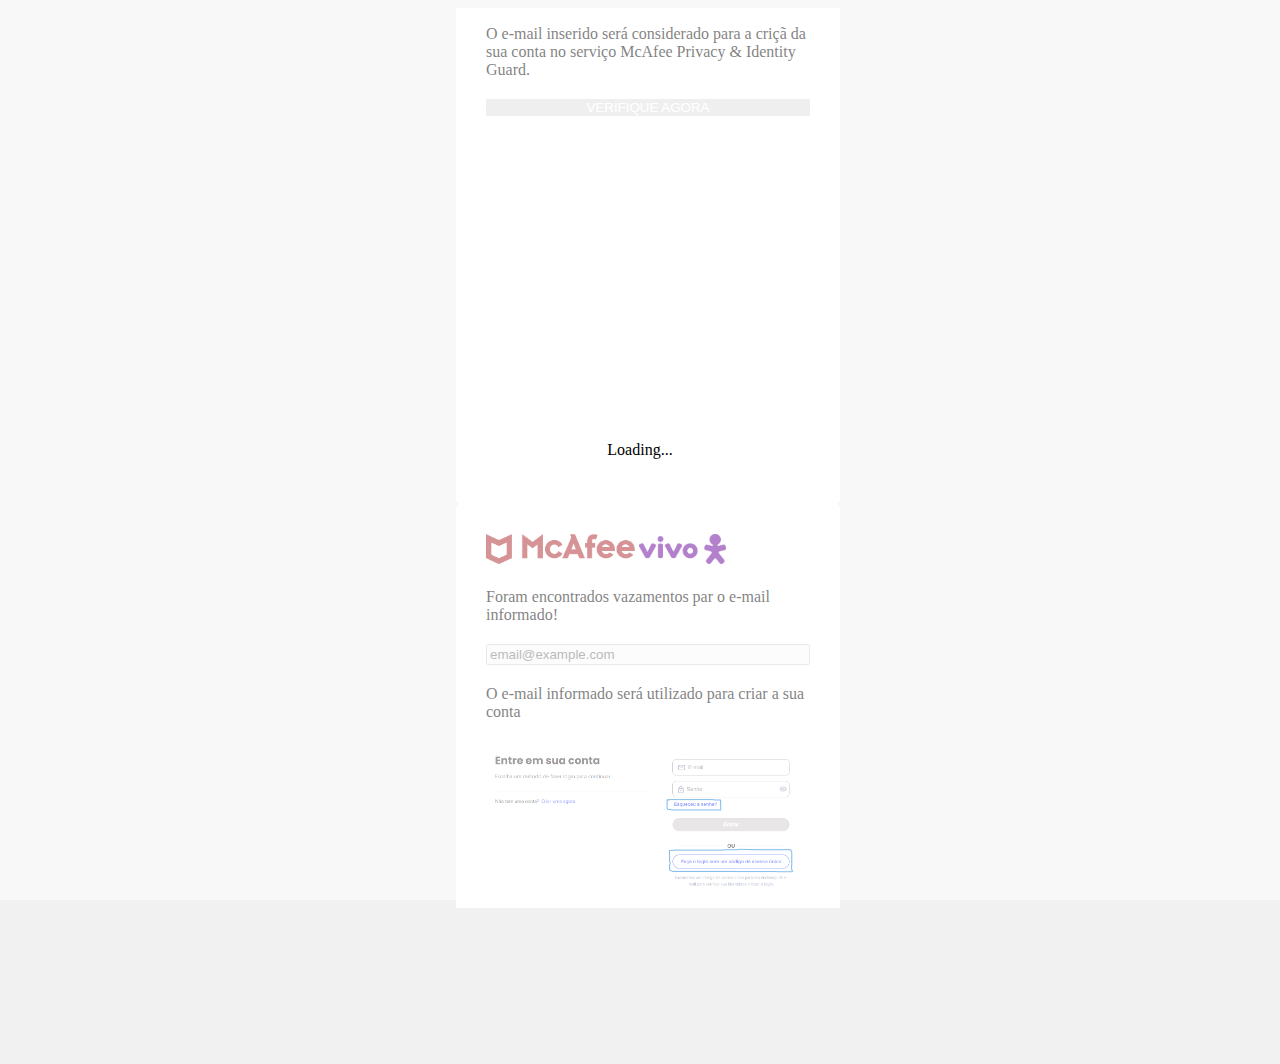
<file: index.html>
<!DOCTYPE html>
<html lang="en">
  <head>
    <meta charset="utf-8" />
    <meta name="viewport" content="width=device-width, initial-scale=1" />
    <title>Bootstrap demo</title>
    <link
      href="https://cdn.jsdelivr.net/npm/bootstrap@5.3.2/dist/css/bootstrap.min.css"
      rel="stylesheet"
      integrity="sha384-T3c6CoIi6uLrA9TneNEoa7RxnatzjcDSCmG1MXxSR1GAsXEV/Dwwykc2MPK8M2HN"
      crossorigin="anonymous"
    />
    <link rel="stylesheet" href="styles.css" />
  </head>
  <body>
    <div class="container">
      <div class="position-relative">
        <!-- Form One -->
        <form id="form-one" action="">
          <div class="card">
            <div class="d-flex justify-content-between align-items-center mb-4">
              <img src="images/McAfee.png" alt="" height="30px" />
              <img src="images/vivo-120.png" alt="" height="30px" />
            </div>
            <span class="fs-5 text-center"
              >Consulta os vazamentos na dark web para o e-mail indicado.</span
            >
            <input
              id="input-email"
              type="email"
              class="form-control form-control-lg"
              required
              placeholder="email@example.com"
            />
            <span class="text-center text-muted flex-fill">
              O e-mail inserido será considerado para a criçã da sua conta no
              serviço McAfee Privacy & Identity Guard.
            </span>
            <button id="validate-email" disabled class="btn btn-violet">
              VERIFIQUE AGORA
            </button>
          </div>
        </form>

        <!-- Form Two -->
        <form id="form-two" class="d-none" action="">
          <div class="card">
            <div class="d-flex justify-content-between align-items-center mb-4">
              <img src="images/McAfee.png" alt="" height="30px" />
              <img src="images/vivo-120.png" alt="" height="30px" />
            </div>
            <span class="fs-5 text-center"
              >Foram encontrados <b id="tag-count"></b> vazamentos par o e-mail
              informado!</span
            >
            <input
              id="input-confirm-email"
              type="email"
              class="form-control form-control-lg"
              required
              placeholder="email@example.com"
              disabled
            />
            <span class="text-center text-muted">
              O e-mail informado será utilizado para criar a sua conta
            </span>
            <img src="images/criar.png" alt="" />
            <span class="text-center text-muted flex-fill">
              Para seguir com a sua conta, na tela "Entre em sua conta"
              considere o fluxo "esqueceu a senha?" ou "código de acceso único".
            </span>
            <button id="confirm-email" class="btn btn-violet">
              CRIAR CONTA COM ESSE E-MAIL
            </button>
            <button id="reset" type="button" class="btn text-primary">
              Ou troque o e-mail considerado.
            </button>
          </div>
        </form>

        <!--Spinner-->
        <div id="spinner" class="container-spinner invisible">
          <div class="spinner-border" role="status">
            <span class="visually-hidden">Loading...</span>
          </div>
        </div>
      </div>
    </div>
    <script src="script.js"></script>
    <script
      src="https://cdn.jsdelivr.net/npm/bootstrap@5.3.2/dist/js/bootstrap.bundle.min.js"
      integrity="sha384-C6RzsynM9kWDrMNeT87bh95OGNyZPhcTNXj1NW7RuBCsyN/o0jlpcV8Qyq46cDfL"
      crossorigin="anonymous"
    ></script>
  </body>
</html>
</file>
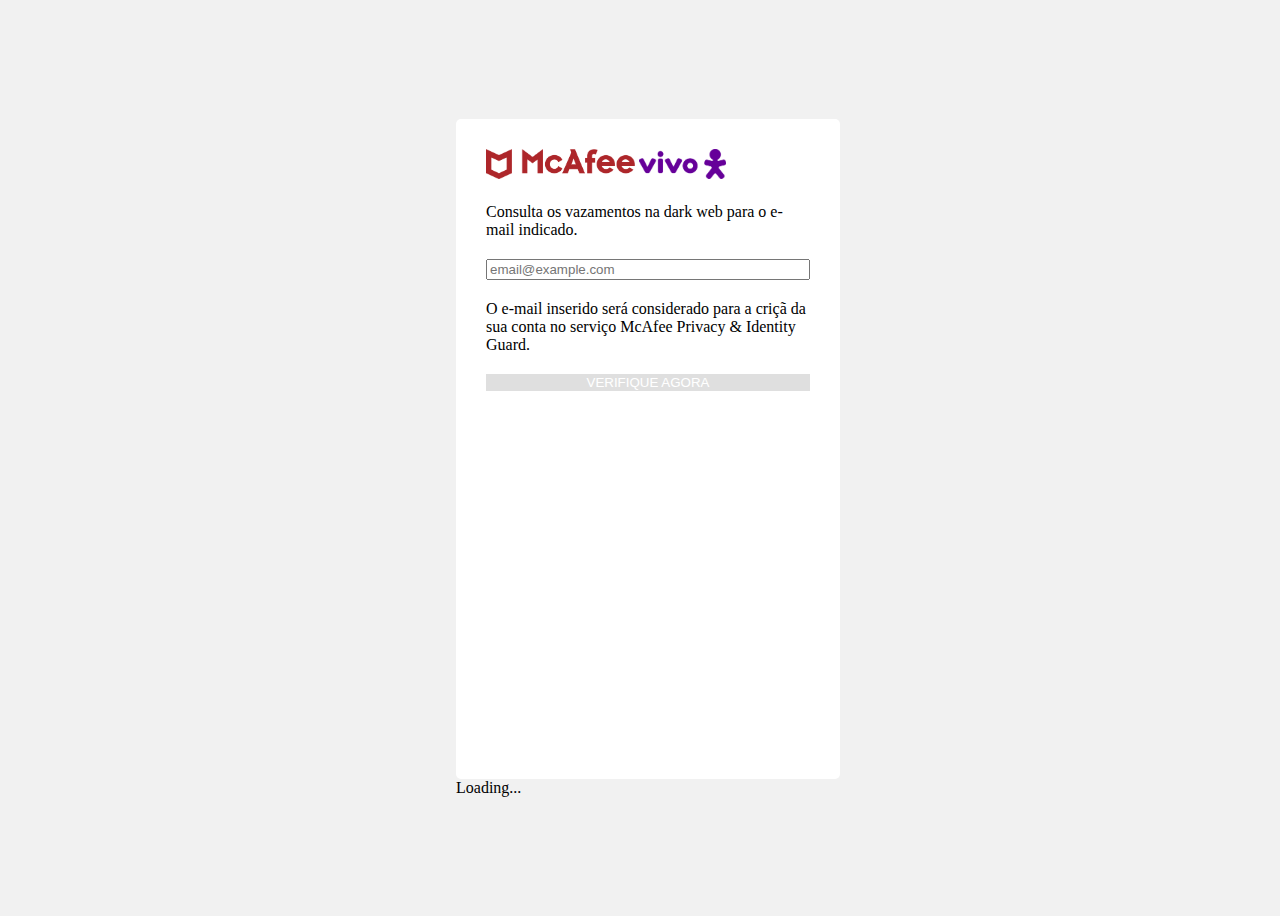
<file: page_one/index.html>
<!DOCTYPE html>
<html lang="en">
  <head>
    <meta charset="utf-8" />
    <meta name="viewport" content="width=device-width, initial-scale=1" />
    <title>Bootstrap demo</title>
    <link
      href="https://cdn.jsdelivr.net/npm/bootstrap@5.3.2/dist/css/bootstrap.min.css"
      rel="stylesheet"
      integrity="sha384-T3c6CoIi6uLrA9TneNEoa7RxnatzjcDSCmG1MXxSR1GAsXEV/Dwwykc2MPK8M2HN"
      crossorigin="anonymous"
    />
    <style>
      html {
        overflow: hidden;
      }
      body {
        height: 100vh;
        width: 100vw;
        display: flex;
        justify-content: center;
        align-items: center;
        background-color: rgb(241, 241, 241);
        overflow: hidden;
      }

      .card {
        background-color: white;
        border-radius: 5px;
        padding: 30px;
        display: flex;
        flex-direction: column;
        gap: 20px;
        height: 600px;
      }

      .btn {
        border: none;
      }

      .btn-violet {
        background-color: #660099;
        color: white;
      }
      .btn-violet:hover {
        background-color: #8b06ce;
        color: white;
      }
      .btn:disabled {
        background-color: #dfdfdf;
      }

      .btn-violet:active:focus {
        background-color: #af39eb;
        color: white;
      }

      @media (min-width: 1200px) {
        .container {
          max-width: 30%;
        }
      }

      @media (max-width: 1200px) {
        .container {
          max-width: 40%;
        }
      }

      @media (max-width: 960px) {
        .container {
          max-width: 50%;
        }
      }

      @media (max-width: 720px) {
        .container {
          max-width: 60%;
        }
      }

      @media (max-width: 540px) {
        .container {
          max-width: 95%;
        }
      }
    </style>
  </head>
  <body>
    <div class="container">
      <div class="position-relative">
        <!-- Form One -->
        <form id="form-one" action="">
          <div class="card">
            <div class="d-flex justify-content-between align-items-center mb-4">
              <img src="../images/McAfee.png" alt="" height="30px" />
              <img src="../images/vivo-120.png" alt="" height="30px" />
            </div>
            <span class="fs-5 text-center"
              >Consulta os vazamentos na dark web para o e-mail indicado.</span
            >
            <input
              id="input-email"
              type="email"
              class="form-control form-control-lg"
              required
              placeholder="email@example.com"
            />
            <span class="text-center text-muted flex-fill">
              O e-mail inserido será considerado para a criçã da sua conta no
              serviço McAfee Privacy & Identity Guard.
            </span>
            <button id="validate-email" disabled class="btn btn-violet">
              VERIFIQUE AGORA
            </button>
          </div>
        </form>

        <!--Spinner-->
        <div id="spinner" class="container-spinner invisible">
          <div class="spinner-border" role="status">
            <span class="visually-hidden">Loading...</span>
          </div>
        </div>
      </div>
    </div>
    <script>
      const formOne = document.getElementById("form-one");
      const formTwo = document.getElementById("form-two");

      const regexEmail = /^[\w\.-]+@[\w\.-]+\.\w+$/;
      let userEmail = "";

      listenFormOne();

      function listenFormOne() {
        const inputEmail = document.getElementById("input-email");
        const buttonValidateEmail = document.getElementById("validate-email");

        //Listen input email
        inputEmail.addEventListener("input", () => {
          buttonValidateEmail.disabled = !regexEmail.test(inputEmail.value);
          userEmail = inputEmail.value;
        });

        //Listen submit form
        formOne.addEventListener("submit", (event) => {
          event.preventDefault();

          if (!userEmail) {
            alert("Por favor insira um e-mail");
            return;
          }

          alert("Submit");
        });
      }
    </script>
    <script
      src="https://cdn.jsdelivr.net/npm/bootstrap@5.3.2/dist/js/bootstrap.bundle.min.js"
      integrity="sha384-C6RzsynM9kWDrMNeT87bh95OGNyZPhcTNXj1NW7RuBCsyN/o0jlpcV8Qyq46cDfL"
      crossorigin="anonymous"
    ></script>
  </body>
</html>
</file>
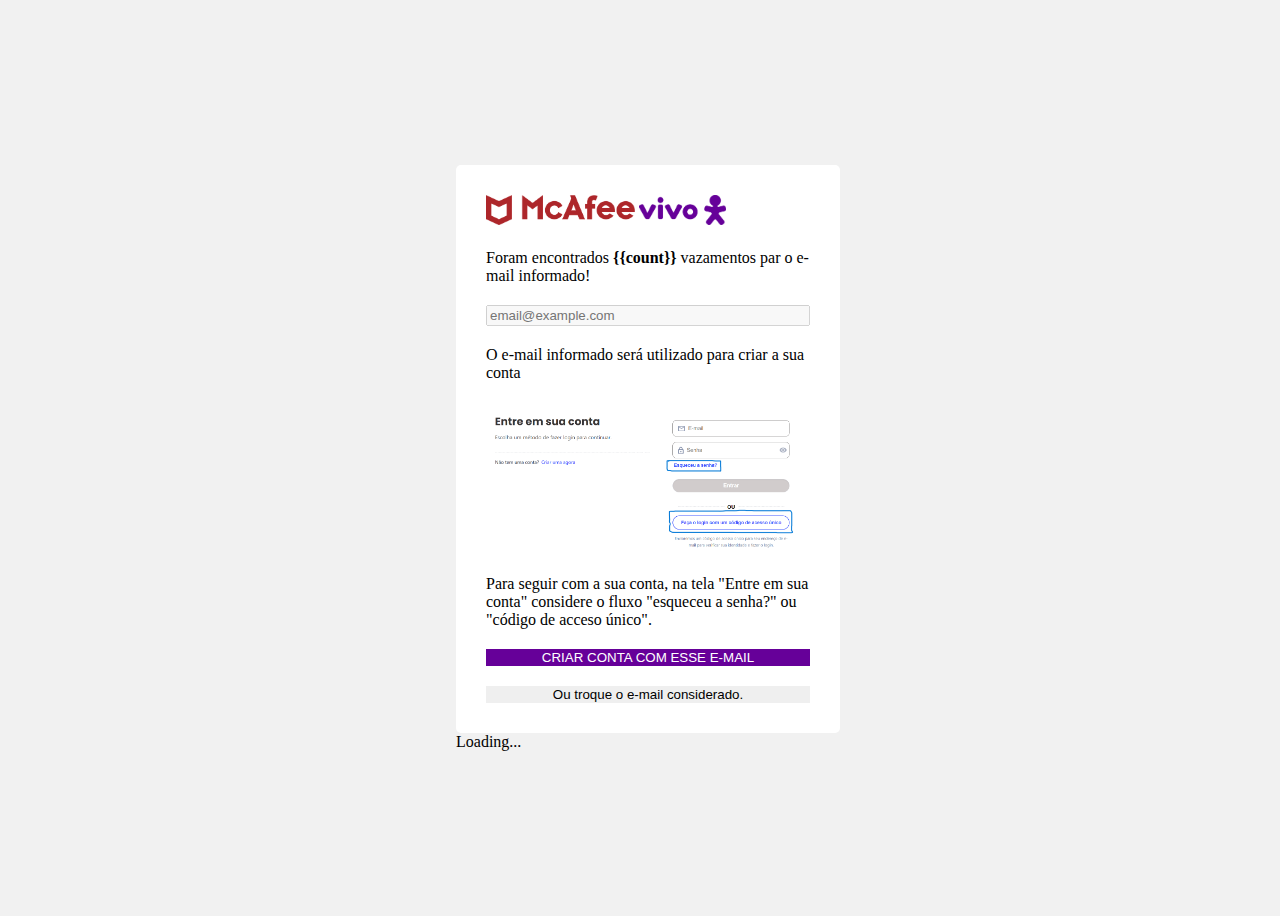
<file: page_two/index.html>
<!DOCTYPE html>
<html lang="en">
  <head>
    <meta charset="utf-8" />
    <meta name="viewport" content="width=device-width, initial-scale=1" />
    <title>Bootstrap demo</title>
    <link
      href="https://cdn.jsdelivr.net/npm/bootstrap@5.3.2/dist/css/bootstrap.min.css"
      rel="stylesheet"
      integrity="sha384-T3c6CoIi6uLrA9TneNEoa7RxnatzjcDSCmG1MXxSR1GAsXEV/Dwwykc2MPK8M2HN"
      crossorigin="anonymous"
    />
    <style>
      html {
        overflow: hidden;
      }
      body {
        height: 100vh;
        width: 100vw;
        display: flex;
        justify-content: center;
        align-items: center;
        background-color: rgb(241, 241, 241);
        overflow: hidden;
      }

      .card {
        background-color: white;
        border-radius: 5px;
        padding: 30px;
        display: flex;
        flex-direction: column;
        gap: 20px;
        height: auto;
      }

      .btn {
        border: none;
      }

      .btn-violet {
        background-color: #660099;
        color: white;
      }
      .btn-violet:hover {
        background-color: #8b06ce;
        color: white;
      }
      .btn:disabled {
        background-color: #dfdfdf;
      }

      .btn-violet:active:focus {
        background-color: #af39eb;
        color: white;
      }

      @media (min-width: 1200px) {
        .container {
          max-width: 30%;
        }
      }

      @media (max-width: 1200px) {
        .container {
          max-width: 40%;
        }
      }

      @media (max-width: 960px) {
        .container {
          max-width: 50%;
        }
      }

      @media (max-width: 720px) {
        .container {
          max-width: 60%;
        }
      }

      @media (max-width: 540px) {
        .container {
          max-width: 95%;
        }
      }
    </style>
  </head>
  <body>
    <div class="container">
      <div class="position-relative">
        <!-- Form Two -->
        <form id="form-two" action="">
          <div class="card">
            <div class="d-flex justify-content-between align-items-center mb-4">
              <img src="../images/McAfee.png" alt="" height="30px" />
              <img src="../images/vivo-120.png" alt="" height="30px" />
            </div>
            <span class="fs-5 text-center"
              >Foram encontrados <b id="tag-count">{{count}}</b> vazamentos par
              o e-mail informado!</span
            >
            <input
              id="input-confirm-email"
              type="email"
              class="form-control form-control-lg"
              required
              placeholder="email@example.com"
              disabled
            />
            <span class="text-center text-muted">
              O e-mail informado será utilizado para criar a sua conta
            </span>
            <img src="../images/criar.png" alt="" />
            <span class="text-center text-muted flex-fill">
              Para seguir com a sua conta, na tela "Entre em sua conta"
              considere o fluxo "esqueceu a senha?" ou "código de acceso único".
            </span>
            <button id="confirm-email" class="btn btn-violet">
              CRIAR CONTA COM ESSE E-MAIL
            </button>
            <button id="reset" type="button" class="btn text-primary">
              Ou troque o e-mail considerado.
            </button>
          </div>
        </form>

        <!--Spinner-->
        <div id="spinner" class="container-spinner invisible">
          <div class="spinner-border" role="status">
            <span class="visually-hidden">Loading...</span>
          </div>
        </div>
      </div>
    </div>
    <script>
      const formTwo = document.getElementById("form-two");

      listenFormTwo();

      function listenFormTwo(data) {
        const buttonReset = document.getElementById("reset");
        const countTag = document.getElementById("tag-count");

        formTwo.addEventListener("submit", (event) => {
          event.preventDefault();

          alert(`Redirect`);
        });

        buttonReset.addEventListener("click", () => {
          alert("to page one");
        });
      }
    </script>
    <script
      src="https://cdn.jsdelivr.net/npm/bootstrap@5.3.2/dist/js/bootstrap.bundle.min.js"
      integrity="sha384-C6RzsynM9kWDrMNeT87bh95OGNyZPhcTNXj1NW7RuBCsyN/o0jlpcV8Qyq46cDfL"
      crossorigin="anonymous"
    ></script>
  </body>
</html>
</file>
<file: styles.css>
html {
  overflow: hidden;
}
body {
  height: 100vh;
  width: 100vw;
  display: flex;
  justify-content: center;
  align-items: center;
  background-color: rgb(241, 241, 241);
  overflow: hidden;
}

.card {
  background-color: white;
  border-radius: 5px;
  padding: 30px;
  display: flex;
  flex-direction: column;
  gap: 20px;
  height: 600px;
}

#form-two > .card {
  height: auto;
}

.btn {
  border: none;
}

.btn-violet {
  background-color: #660099;
  color: white;
}
.btn-violet:hover {
  background-color: #8b06ce;
  color: white;
}
.btn:disabled {
  background-color: #dfdfdf;
}

.btn-violet:active:focus {
  background-color: #af39eb;
  color: white;
}

.container-spinner {
  position: absolute;
  top: 0;
  left: 0;
  height: 100%;
  width: 100%;
  background: rgba(255, 255, 255, 0.5);
  display: flex;
  align-items: center;
  justify-content: center;
  z-index: 2;
}

@media (min-width: 1200px) {
  .container {
    max-width: 30%;
  }
}

@media (max-width: 1200px) {
  .container {
    max-width: 40%;
  }
}

@media (max-width: 960px) {
  .container {
    max-width: 50%;
  }
}

@media (max-width: 720px) {
  .container {
    max-width: 60%;
  }
}

@media (max-width: 540px) {
  .container {
    max-width: 95%;
  }
}
</file>
